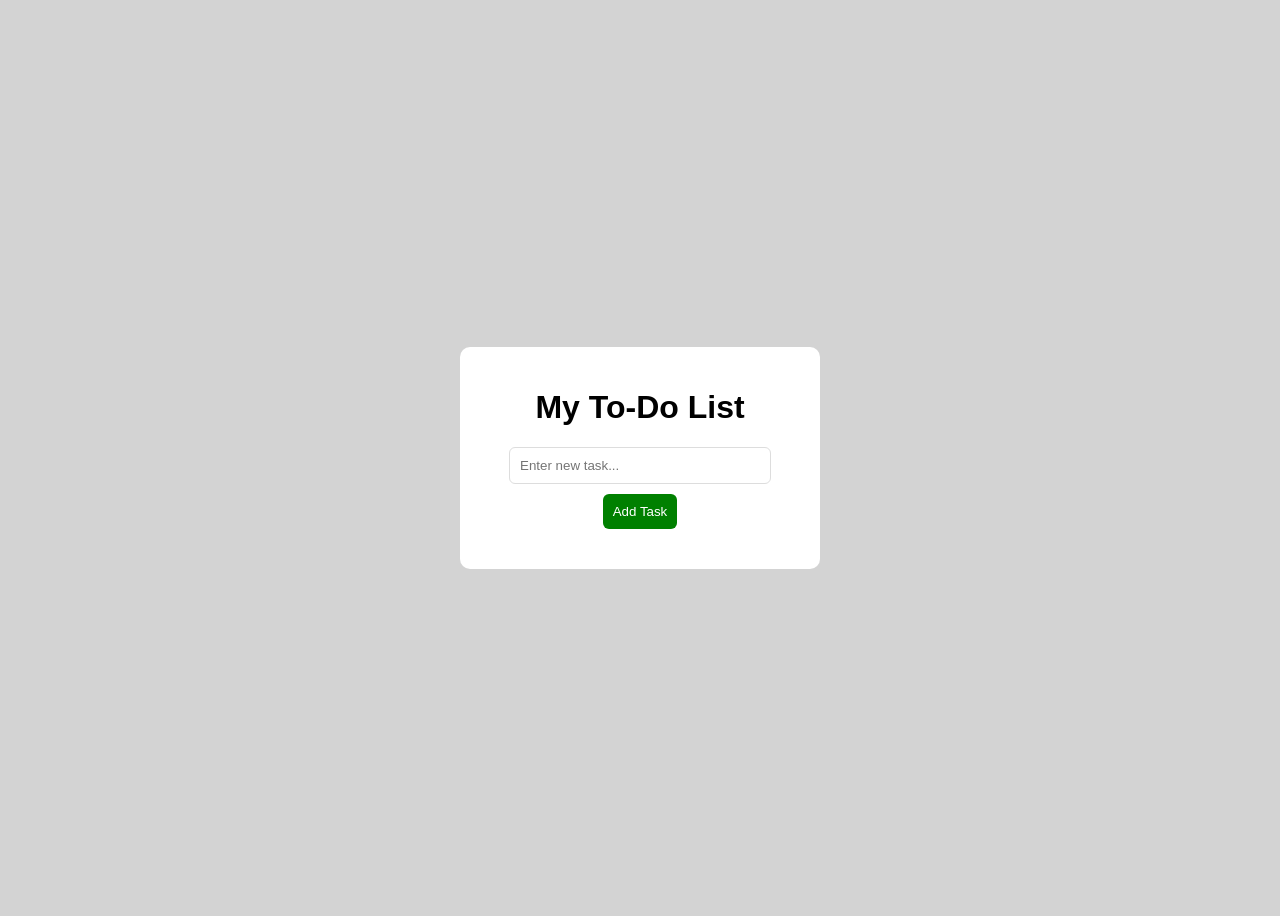
<file: index.html>
<!DOCTYPE html>
<html lang="en">
<head>
  <meta charset="UTF-8">
  <meta name="viewport" content="width=device-width, initial-scale=1">
  <title>To-Do List App</title>
  <link rel="stylesheet" href="style.css">
</head>
<body>
  <div class="container">
    <h1>My To-Do List</h1>
    <input type="text" id="taskInput" placeholder="Enter new task...">
    <button onclick="addTask()">Add Task</button>
    <ul id="taskList"></ul>
  </div>
  <script src="script.js"></script>
</body>
</html>
</file>
<file: style.css>
body{
          background: lightgrey;
          font-family: 'poppins',sans-serif;
          display: flex;  
          justify-content: center;  
          align-items: center;  
          height: 100vh;  

}
.container{
          background: white;  
          padding: 20px 30px;  
          border-radius: 10px;
          width: 300px;  
          text-align: center; 
          box-shadow: lightgrey;  

}  
button{
          padding: 10px 10px;  
          background: green; 
          color: white;  
          border: none;  
          border-radius: 6px;  
          cursor: pointer;  

}  
button:hover{
          background: darkgreen;  

}  
input[type="text"] {
  padding: 10px;
  width: 80%;
  margin-bottom: 10px;
  border: 1px solid #ddd;
  border-radius: 6px;
}  
ul {
  list-style: none;
  padding: 0;
  font-size: 20px;
}

li {
  background: #f0f0f0;
  padding: 10px;
  margin-top: 5px;
  border-radius: 6px;
  display: flex;
  justify-content: space-between;
  align-items: center;
}

li.completed {
  text-decoration: line-through;
  color: gray;
}

.delete {
  background: red;
  border: none;
  color: white;
  padding: 5px 8px;
  border-radius: 10px;
  cursor: pointer;
}
</file>
<file: todolist.css>
body{
          background: lightgrey;
          font-family: 'poppins',sans-serif;
          display: flex;  
          justify-content: center;  
          align-items: center;  
          height: 100vh;  

}
.container{
          background: white;  
          padding: 20px 30px;  
          border-radius: 10px;
          width: 300px;  
          text-align: center; 
          box-shadow: lightgrey;  

}  
button{
          padding: 10px 10px;  
          background: green; 
          color: white;  
          border: none;  
          border-radius: 6px;  
          cursor: pointer;  

}  
button:hover{
          background: darkgreen;  

}  
input[type="text"] {
  padding: 10px;
  width: 80%;
  margin-bottom: 10px;
  border: 1px solid #ddd;
  border-radius: 6px;
}  
ul {
  list-style: none;
  padding: 0;
  font-size: 20px;
}

li {
  background: #f0f0f0;
  padding: 10px;
  margin-top: 5px;
  border-radius: 6px;
  display: flex;
  justify-content: space-between;
  align-items: center;
}

li.completed {
  text-decoration: line-through;
  color: gray;
}

.delete {
  background: red;
  border: none;
  color: white;
  padding: 5px 8px;
  border-radius: 10px;
  cursor: pointer;
}
</file>
